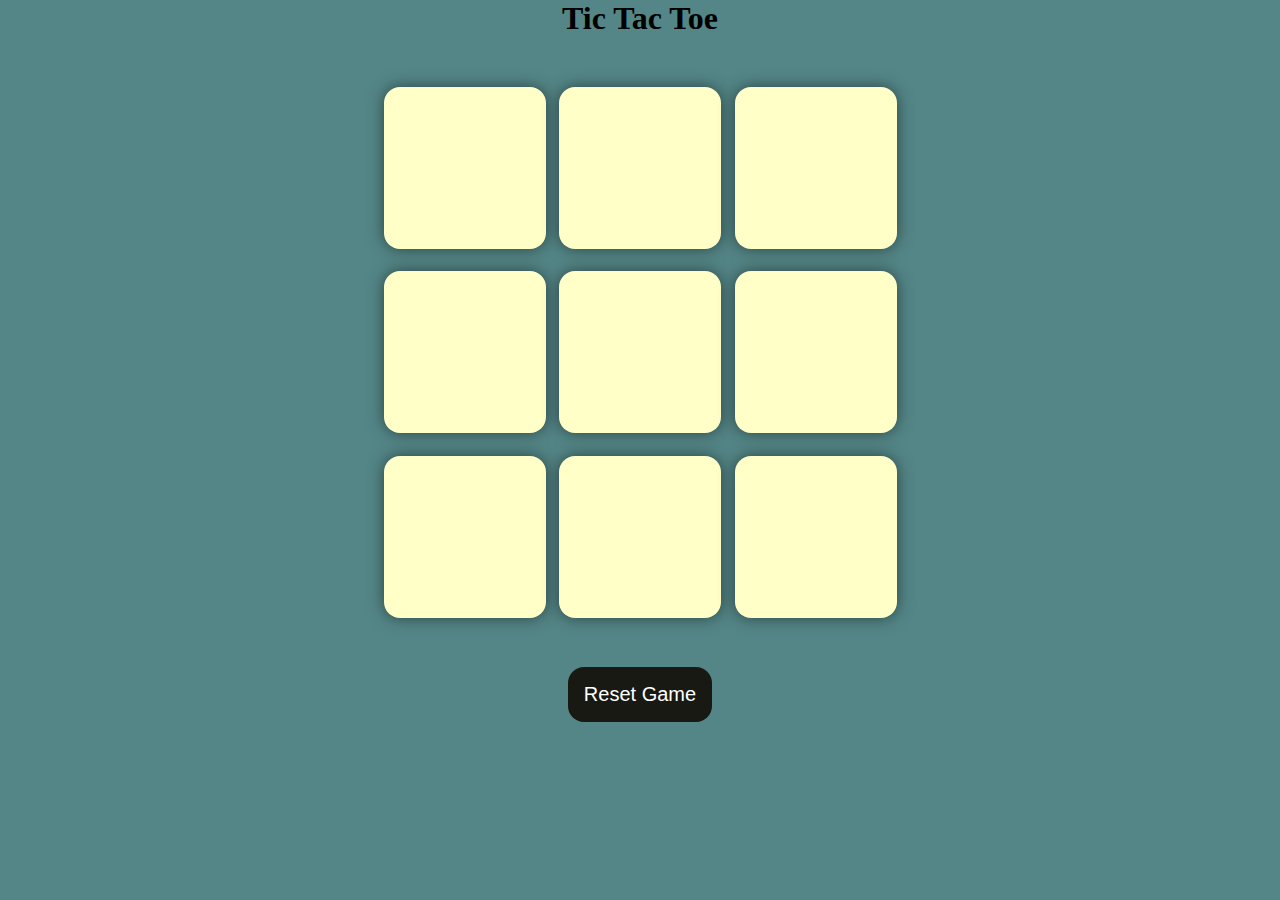
<file: tic tac toe game/index.html>
<!DOCTYPE html>
<html lang="en">

<head>
    <meta charset="UTF-8">
    <meta name="viewport" content="width=device-width, initial-scale=1.0">
    <title>Tic-Tac-Toe Game</title>
    <link rel="stylesheet" href="tictactoe.css">
</head>

<body>
    <div class="msg-container hide">
        <p id="msg">Winner</p>
        <button id="new-btn">New Game</button>
    </div>
    <main>
        <h1>Tic Tac Toe</h1>
        <div class="container">
            <div class="game">
                <button class="box"></button>
                <button class="box"></button>
                <button class="box"></button>
                <button class="box"></button>
                <button class="box"></button>
                <button class="box"></button>
                <button class="box"></button>
                <button class="box"></button>
                <button class="box"></button>
            </div>
        </div>
        <button id="reset-btn">Reset Game</button>
    </main>
    <script src="tictactoe.js"></script>
</body>

</html>
</file>
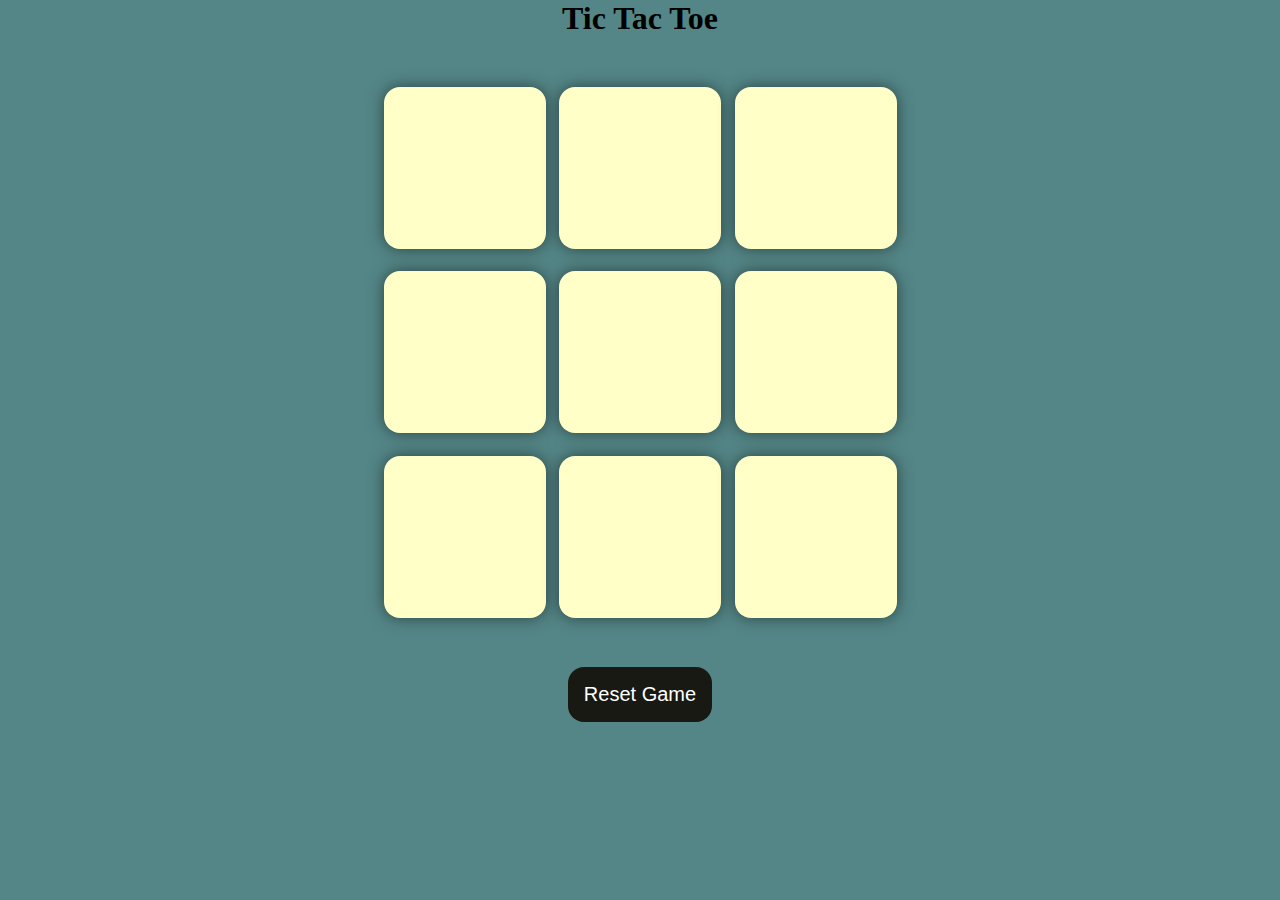
<file: tic tac toe game/tictactoe.html>
<!DOCTYPE html>
<html lang="en">

<head>
    <meta charset="UTF-8">
    <meta name="viewport" content="width=device-width, initial-scale=1.0">
    <title>Tic-Tac-Toe Game</title>
    <link rel="stylesheet" href="tictactoe.css">
</head>

<body>
    <div class="msg-container hide">
        <p id="msg">Winner</p>
        <button id="new-btn">New Game</button>
    </div>
    <main>
        <h1>Tic Tac Toe</h1>
        <div class="container">
            <div class="game">
                <button class="box"></button>
                <button class="box"></button>
                <button class="box"></button>
                <button class="box"></button>
                <button class="box"></button>
                <button class="box"></button>
                <button class="box"></button>
                <button class="box"></button>
                <button class="box"></button>
            </div>
        </div>
        <button id="reset-btn">Reset Game</button>
    </main>
    <script src="tictactoe.js"></script>
</body>

</html>
</file>
<file: tic tac toe game/tictactoe.css>
* {
    margin: 0;
    padding: 0;
}

body {
    background-color: #548687;
    text-align: center;
}

.container {
    height: 70vh;
    display: flex;
    justify-content: center;
    align-items: center;
    gap: 1.5vmin;
}

.game {
    height: 60vmin;
    width: 60vmin;
    display: flex;
    flex-wrap: wrap;
    justify-content: center;
    align-items: center;
    gap: 1.5vmin;
}

.box {
    height: 18vmin;
    width: 18vmin;
    border-radius: 1rem;
    border: none;
    box-shadow: 0 0 1rem rgba(0, 0, 0, 0.5);
    font-size: 8vmin;
    color: #b0413e;
    background-color: #ffffc7;
}

#reset-btn {
    padding: 1rem;
    font-size: 1.25rem;
    background-color: #191913;
    color: white;
    border-radius: 1rem;
    border: none;
}

#new-btn {
    padding: 1rem;
    font-size: 1.25rem;
    background-color: #191913;
    color: white;
    border-radius: 1rem;
    border: none;
}

#msg {
    color: #ffffc7;
    font-size: 5vmin;
}

.msg-container {
    height: 100vmin;
    display: flex;
    justify-content: center;
    align-items: center;
    flex-direction: column;
    gap: 4rem;
}

.hide {
    display: none;
}
</file>
